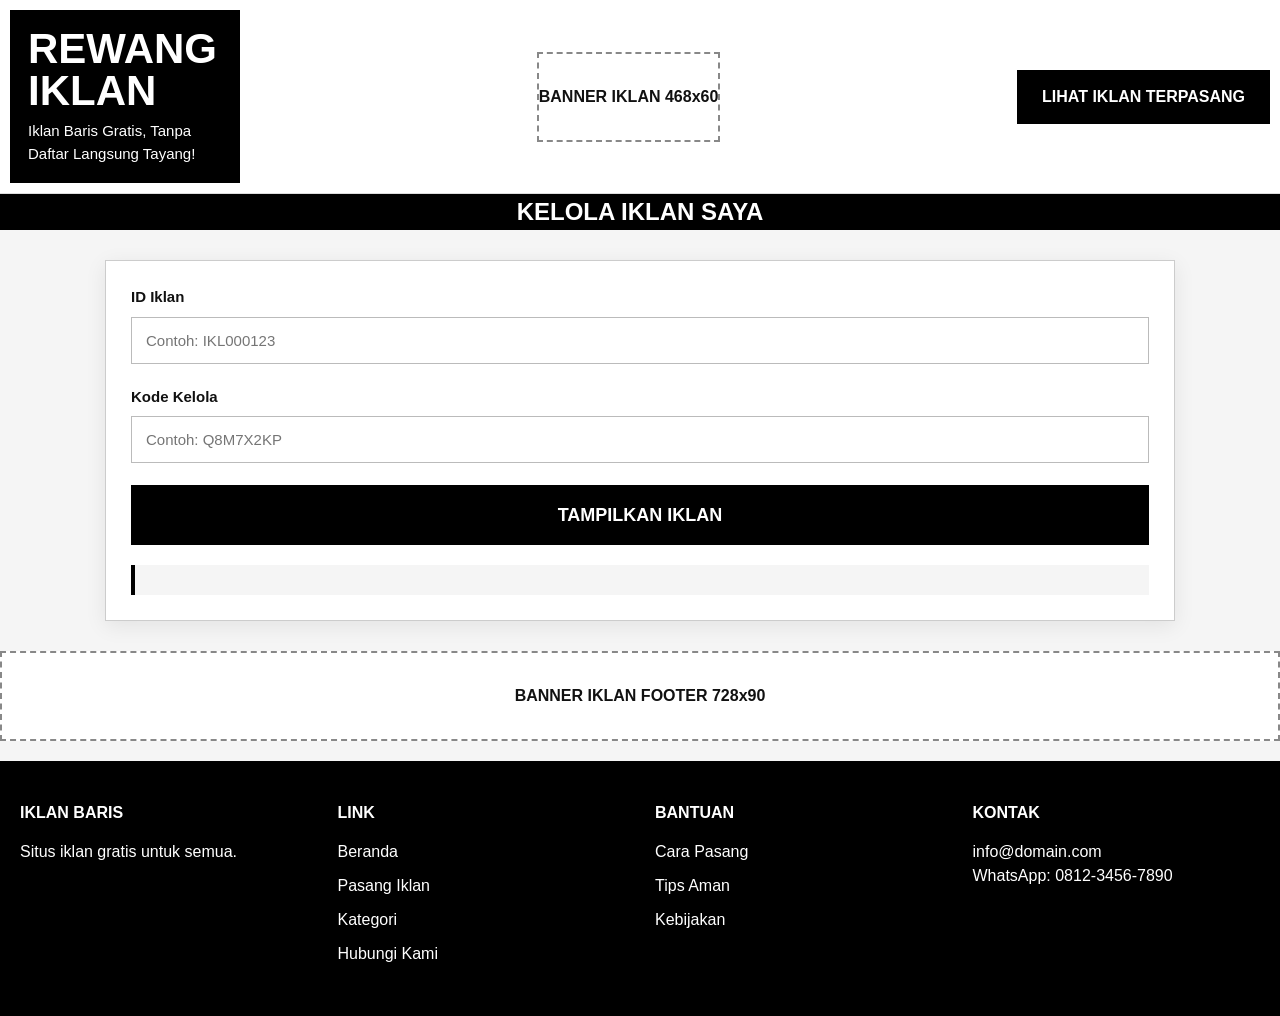
<file: iklan-saya.html>
<!DOCTYPE html>
<html lang="id">

  <head>
    <meta charset="UTF-8">
    <meta name="viewport" content="width=device-width,initial-scale=1">
    <title>Iklan Saya | Rewang Iklan</title>
    <meta name="description" content="Pasang iklan baris gratis di Rewang Iklan. Jual beli properti, kendaraan, elektronik, lowongan kerja, jasa, hewan peliharaan, dan berbagai kebutuhan lainnya di seluruh Indonesia.">
    <meta name="robots" content="noindex,nofollow">
    <meta name="author" content="Rewang Iklan">
    <meta name="theme-color" content="#000000">
    <link rel="canonical" href="https://rewangiklan.my.id/iklan-saya.html">
    <meta name="google-site-verification" content="tw4lMqeQpPnFaLgzP9kkFU64PxgiGxePrDuMbpWDaio">
    <meta name="google-adsense-account" content="ca-pub-6458870303612779">

<!-- Open Graph -->

    <meta property="og:type" content="website">
    <meta property="og:site_name" content="Rewang Iklan">
    <meta property="og:locale" content="id_ID">
    <meta property="og:title" content="Pasang Iklan Baris Gratis Indonesia | Rewang Iklan">
    <meta property="og:description" content="Pasang iklan gratis dan temukan properti, kendaraan, elektronik, lowongan kerja, jasa, dan berbagai kebutuhan lainnya di seluruh Indonesia.">
    <meta property="og:url" content="https://rewangiklan.my.id/">
    <meta property="og:image" content="https://rewangiklan.my.id/image/iklanbaris3.png">
    <meta property="og:image:secure_url" content="https://rewangiklan.my.id/image/iklanbaris3.png">
    <meta property="og:image:type" content="image/png">
    <meta property="og:image:width" content="1200">
    <meta property="og:image:height" content="630">
    <meta property="og:image:alt" content="Rewang Iklan">

<!-- Twitter -->

    <meta name="twitter:card" content="summary_large_image">
    <meta name="twitter:title" content="Pasang Iklan Baris Gratis Indonesia | Rewang Iklan">
    <meta name="twitter:description" content="Pasang iklan gratis dan temukan berbagai produk serta jasa dari seluruh Indonesia.">
    <meta name="twitter:image" content="https://rewangiklan.my.id/image/iklanbaris3.png">
    <meta name="twitter:image:alt" content="Rewang Iklan">

<!-- Icon -->

    <link rel="icon" type="image/webp" href="https://rewangiklan.my.id/image/iklanbaris.webp">  
    <link rel="stylesheet" href="style.css">
    <link rel="manifest" href="manifest.json">
    
<!-- Bonus I -->

    <meta name="application-name" content="Rewang Iklan">
    <meta name="apple-mobile-web-app-title" content="Rewang Iklan">
    <meta name="apple-mobile-web-app-capable" content="yes">
    <meta name="apple-mobile-web-app-status-bar-style" content="black">
    <meta name="format-detection" content="telephone=no">
    <meta name="mobile-web-app-capable" content="yes">
    
<!-- Bonus II -->

    <link rel="preconnect" href="https://fonts.googleapis.com">
    <link rel="preconnect" href="https://fonts.gstatic.com" crossorigin>

<!-- Website Schema -->

<script type="application/ld+json">
{
 "@context":"https://schema.org",
 "@type":"WebSite",
 "name":"Rewang Iklan",
 "alternateName":"Iklan Baris Gratis Indonesia",
 "url":"https://rewangiklan.my.id/",
 "description":"Pasang iklan baris gratis Indonesia.",
 "inLanguage":"id-ID",
 "potentialAction":{
   "@type":"SearchAction",
   "target":"https://rewangiklan.my.id/?q={search_term_string}",
   "query-input":"required name=search_term_string"
 }
}
</script>

<!-- Organization -->

<script type="application/ld+json">
{
 "@context":"https://schema.org",
 "@type":"Organization",
 "name":"Rewang Iklan",
 "url":"https://rewangiklan.my.id/",
 "logo":"https://rewangiklan.my.id/image/iklanbaris3.png"
}
</script>

    <script type="application/ld+json">
{
"@context":"https://schema.org",

"@type":"CollectionPage",

"name":"Rewang Iklan",

"description":"Daftar iklan baris gratis Indonesia",

"url":"https://rewangiklan.my.id/",

"mainEntity":{

"@type":"ItemList",

"numberOfItems":"1000",

"itemListOrder":"https://schema.org/ItemListOrderDescending"

}
}
</script>

</head> 
  
  <body>
    <!-- =========================
HEADER
========================= -->

    <header class="top-header">
      <div class="logo-box">
        <h1>REWANG IKLAN</h1>

        <p>Iklan Baris Gratis, Tanpa Daftar Langsung Tayang!</p>
      </div>

      <div class="footer-banner">BANNER IKLAN 468x60</div>

      <a href="index.html" class="post-btn"> LIHAT IKLAN TERPASANG </a>
    </header>

    <!-- =========================
MENU
========================= -->

    <nav class="main-menu">
      <h2 style="color: white;">KELOLA IKLAN SAYA</h2>
    </nav>

    <!-- =========================
LAYOUT
========================= -->

    <main>
      <div class="form-page">
        <div class="form-card">
          <div style="padding:25px;">
            <div class="form-group">
              <label> ID Iklan </label>

              <input type="text" id="adId" placeholder="Contoh: IKL000123" />
            </div>

            <div class="form-group">
              <label> Kode Kelola </label>

              <input
                type="text"
                id="secretCode"
                placeholder="Contoh: Q8M7X2KP"
              />
            </div>

            <button id="checkBtn" class="submit-btn">TAMPILKAN IKLAN</button>

            <div
              id="resultBox"
              class="status-box"
              style="margin-top:20px;"
            ></div>
          </div>
        </div>
      </div>

      <script src="iklan-saya.js"></script>
    </main>

    <!-- =========================
FOOTER BANNER
========================= -->
    <div id="mobileAds"></div>

    <div class="footer-banner">BANNER IKLAN FOOTER 728x90</div>

    <!-- =========================
FOOTER
========================= -->

    <footer class="footer">
      <div class="footer-grid">
        <div>
          <h4>IKLAN BARIS</h4>

          <p>Situs iklan gratis untuk semua.</p>
        </div>

        <div>
          <h4>LINK</h4>

          <ul>
            <li>Beranda</li>

            <li>Pasang Iklan</li>

            <li>Kategori</li>

            <li>Hubungi Kami</li>
          </ul>
        </div>

        <div>
          <h4>BANTUAN</h4>

          <ul>
            <li>Cara Pasang</li>

            <li>Tips Aman</li>

            <li>Kebijakan</li>
          </ul>
        </div>

        <div>
          <h4>KONTAK</h4>

          <p>info@domain.com</p>

          <p>WhatsApp: 0812-3456-7890</p>
        </div>
      </div>
    </footer>

    <script src="script.js"></script>
  </body>
</html>
</file>
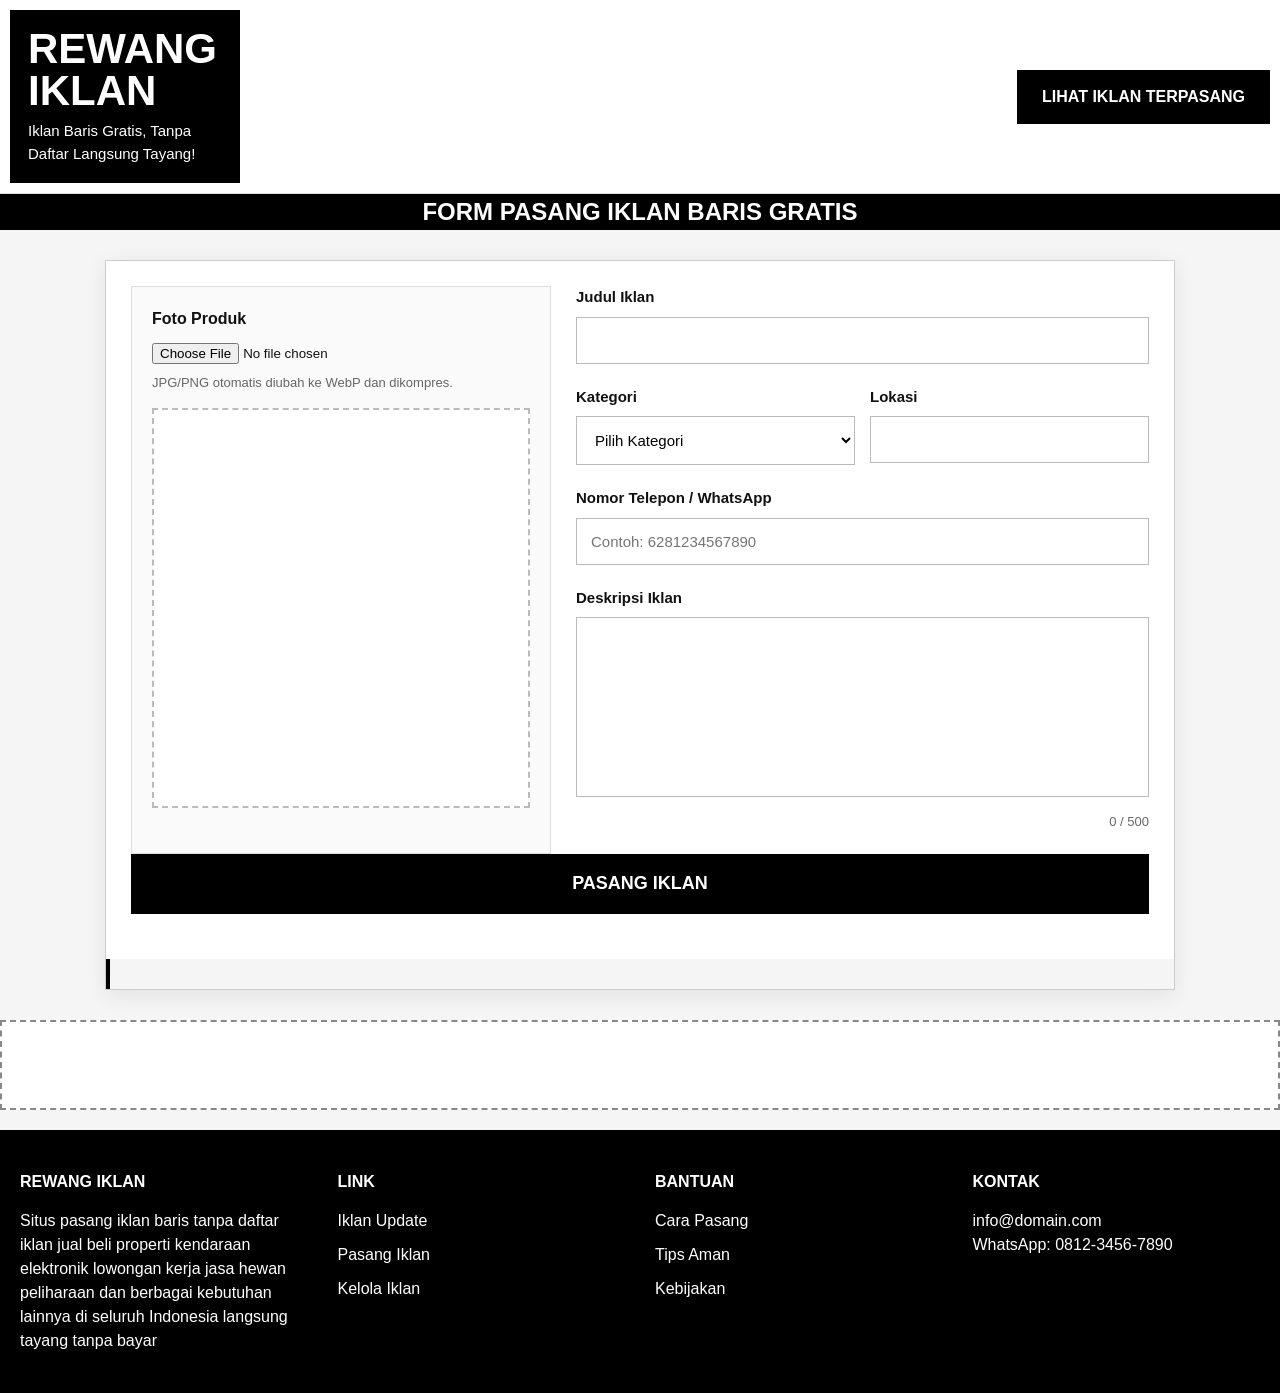
<file: pasang.html>
<!DOCTYPE html>
<html lang="id">

  <head>
    <meta charset="UTF-8">
    <meta name="viewport" content="width=device-width,initial-scale=1">
    <title>Pasang Iklan Gratis | Rewang Iklan</title>
    <meta name="description" content="Pasang iklan baris gratis di Rewang Iklan. Jual beli properti, kendaraan, elektronik, lowongan kerja, jasa, hewan peliharaan, dan berbagai kebutuhan lainnya di seluruh Indonesia.">
    <meta name="robots" content="noindex,nofollow">
    <meta name="author" content="Rewang Iklan">
    <meta name="theme-color" content="#000000">
    <link rel="canonical" href="https://rewangiklan.my.id/pasang.html">
    <meta name="google-site-verification" content="tw4lMqeQpPnFaLgzP9kkFU64PxgiGxePrDuMbpWDaio">
    <meta name="google-adsense-account" content="ca-pub-6458870303612779">

<!-- Open Graph -->

    <meta property="og:type" content="website">
    <meta property="og:site_name" content="Rewang Iklan">
    <meta property="og:locale" content="id_ID">
    <meta property="og:title" content="Pasang Iklan Baris Gratis Indonesia | Rewang Iklan">
    <meta property="og:description" content="Pasang iklan gratis dan temukan properti, kendaraan, elektronik, lowongan kerja, jasa, dan berbagai kebutuhan lainnya di seluruh Indonesia.">
    <meta property="og:url" content="https://rewangiklan.my.id/">
    <meta property="og:image" content="https://rewangiklan.my.id/image/iklanbaris3.png">
    <meta property="og:image:secure_url" content="https://rewangiklan.my.id/image/iklanbaris3.png">
    <meta property="og:image:type" content="image/png">
    <meta property="og:image:width" content="1200">
    <meta property="og:image:height" content="630">
    <meta property="og:image:alt" content="Rewang Iklan">

<!-- Twitter -->

    <meta name="twitter:card" content="summary_large_image">
    <meta name="twitter:title" content="Pasang Iklan Baris Gratis Indonesia | Rewang Iklan">
    <meta name="twitter:description" content="Pasang iklan gratis dan temukan berbagai produk serta jasa dari seluruh Indonesia.">
    <meta name="twitter:image" content="https://rewangiklan.my.id/image/iklanbaris3.png">
    <meta name="twitter:image:alt" content="Rewang Iklan">

<!-- Icon -->

    <link rel="icon" type="image/webp" href="https://rewangiklan.my.id/image/iklanbaris.webp">  
    <link rel="stylesheet" href="style.css">
    <link rel="manifest" href="manifest.json">

<!-- Bonus I -->

    <meta name="application-name" content="Rewang Iklan">
    <meta name="apple-mobile-web-app-title" content="Rewang Iklan">
    <meta name="apple-mobile-web-app-capable" content="yes">
    <meta name="apple-mobile-web-app-status-bar-style" content="black">
    <meta name="format-detection" content="telephone=no">
    <meta name="mobile-web-app-capable" content="yes">
    
<!-- Bonus II -->

    <link rel="preconnect" href="https://fonts.googleapis.com">
    <link rel="preconnect" href="https://fonts.gstatic.com" crossorigin>

<!-- Website Schema -->

<script type="application/ld+json">
{
 "@context":"https://schema.org",
 "@type":"WebSite",
 "name":"Rewang Iklan",
 "alternateName":"Iklan Baris Gratis Indonesia",
 "url":"https://rewangiklan.my.id/",
 "description":"Pasang iklan baris gratis Indonesia.",
 "inLanguage":"id-ID",
 "potentialAction":{
   "@type":"SearchAction",
   "target":"https://rewangiklan.my.id/?q={search_term_string}",
   "query-input":"required name=search_term_string"
 }
}
</script>

<!-- Organization -->

<script type="application/ld+json">
{
 "@context":"https://schema.org",
 "@type":"Organization",
 "name":"Rewang Iklan",
 "url":"https://rewangiklan.my.id/",
 "logo":"https://rewangiklan.my.id/image/iklanbaris3.png"
}
</script>

    <script type="application/ld+json">
{
"@context":"https://schema.org",

"@type":"CollectionPage",

"name":"Rewang Iklan",

"description":"Daftar iklan baris gratis Indonesia",

"url":"https://rewangiklan.my.id/",

"mainEntity":{

"@type":"ItemList",

"numberOfItems":"1000",

"itemListOrder":"https://schema.org/ItemListOrderDescending"

}
}
</script>

</head> 
  
  <body>
    <!-- =========================
HEADER
========================= -->

    <header class="top-header">
      <div class="logo-box">
        <h1>REWANG IKLAN</h1>

        <p>Iklan Baris Gratis, Tanpa Daftar Langsung Tayang!</p>
      </div>

      <div class="footer-banner" style="display:none;">  </div>

      <a href="index.html" class="post-btn"> LIHAT IKLAN TERPASANG </a>
    </header>

    <!-- =========================
MENU
========================= -->

    <nav class="main-menu">
      <h2 style="color: white;"> FORM PASANG IKLAN BARIS GRATIS </h2>

    </nav>


    <!-- =========================
LAYOUT
========================= -->
      <main>
        <div class="form-page" >
          <div class="form-card">
            <form id="adForm">
              <div class="form-layout">
                <div class="upload-side">
                  <label class="upload-title"> Foto Produk </label>

                  <input
                    type="file"
                    id="imageInput"
                    accept="image/*"
                    required
                  />

                  <p class="help">
                    JPG/PNG otomatis diubah ke WebP dan dikompres.
                  </p>

                  <div id="previewBox" class="preview-box">
                    <img id="previewImage" />
                  </div>
                </div>

                <div class="data-side">
                  <div class="form-group">
                    <label> Judul Iklan </label>

                    <input type="text" id="title" maxlength="80" required />
                  </div>

                  <div class="form-row">
                    <div class="form-group">
                      <label> Kategori </label>

                      <select id="category" required>
                        <option value="">Pilih Kategori</option>

                        <option>Elektronik</option>
                        <option>Kendaraan</option>
                        <option>Properti</option>
                        <option>Lowongan</option>
                        <option>Hobi</option>
                        <option>Jasa</option>
                        <option>Hewan</option>
                        <option>Lainnya</option>
                      </select>
                    </div>

                    <div class="form-group">
                      <label> Lokasi </label>

                      <input type="text" id="location" required />
                    </div>
                  </div>

                  <div class="form-group">
                    <label> Nomor Telepon / WhatsApp </label>

                    <input
                      type="text"
                      id="whatsapp"
                      placeholder="Contoh: 6281234567890"
                      required
                    />
                  </div>

                  <div class="form-group">
                    <label> Deskripsi Iklan </label>

                    <textarea
                      id="description"
                      maxlength="500"
                      required
                    ></textarea>

                    <div id="charCount" class="char-count">0 / 500</div>
                  </div>
                </div>
              </div>

              <button type="submit" class="submit-btn">PASANG IKLAN</button>
            </form>

            <div id="statusBox" class="status-box"></div>
          </div>

        <script>

          /* =========================
          CONFIG
          ========================= */

          const API_URL =
          "https://script.google.com/macros/s/AKfycbzwXBjQbOoHjb5btAFrja7llCgXT1KahBrI2-OyrfERGYy2XXkeXJxNNhdKyupqI6TK7w/exec";

          /* =========================
          CHAR COUNT
          ========================= */

          const desc =
          document.getElementById(
          "description"
          );

          const count =
          document.getElementById(
          "charCount"
          );

          desc.addEventListener(
          "input",
          ()=>{

          count.textContent =
          desc.value.length +
          " / 500";

          }
          );

          /* =========================
          PREVIEW
          ========================= */

          let imageBase64 = "";

          document
          .getElementById(
          "imageInput"
          )
          .addEventListener(
          "change",
          handleImage
          );

          async function handleImage(e){

          const file =
          e.target.files[0];

          if(!file)
          return;

          const webp =
          await convertToWebP(
          file
          );

          imageBase64 =
          webp;

          document
          .getElementById(
          "previewImage"
          )
          .src = webp;

          }

          /* =========================
          WEBP CONVERT
          ========================= */

          function convertToWebP(file){

          return new Promise(
          (resolve)=>{

          const reader =
          new FileReader();

          reader.onload =
          function(ev){

          const img =
          new Image();

          img.onload =
          function(){

          const width = 200;
          const height = 150;

          const canvas =
          document.createElement(
          "canvas"
          );

          canvas.width =
          width;

          canvas.height =
          height;

          const ctx =
          canvas.getContext(
          "2d"
          );

          ctx.drawImage(
          img,
          0,
          0,
          width,
          height
          );

          const data =
          canvas.toDataURL(
          "image/webp",
          0.60
          );

          resolve(data);

          };

          img.src =
          ev.target.result;

          };

          reader.readAsDataURL(
          file
          );

          }
          );

          }

          /* =========================
          SUBMIT
          ========================= */

          document
          .getElementById(
          "adForm"
          )
          .addEventListener(
          "submit",
          submitAd
          );

          async function submitAd(e){

          e.preventDefault();

          const status =
          document.getElementById(
          "statusBox"
          );

          status.innerHTML =
          "Mengirim iklan...";

          const payload = {

          title:
          document.getElementById(
          "title"
          ).value,

          category:
          document.getElementById(
          "category"
          ).value,

          location:
          document.getElementById(
          "location"
          ).value,

          whatsapp:
          document.getElementById(
          "whatsapp"
          ).value,

          description:
          document.getElementById(
          "description"
          ).value,

          image:
          imageBase64,

          date:
          new Date().toISOString()

          };

          try{

          const res =
          await fetch(
          API_URL,
          {
          method:"POST",
          body:JSON.stringify(
          payload
          )
          }
          );

          const result =
          await res.json();

          if(result.success){

          alert(

          "? IKLAN BERHASIL DIPASANG\n\n" +

          "ID IKLAN:\n" +
          result.id +

          "\n\nKODE KELOLA:\n" +
          result.secret_code +

          "\n\nSimpan kode ini baik-baik."

          );

          }

          if(result.success){

          status.innerHTML =

          `

          <div style="
          padding:15px;
          background:#e8fff0;
          border:2px solid #28a745;
          line-height:1.8;
          ">

          <b>
          ? Iklan berhasil dipasang
          </b>

          <br><br>

          <b>ID Iklan:</b>

          <br>

          ${result.id}

          <br><br>

          <b>Kode Kelola:</b>

          <br>

          <span style="
          font-size:22px;
          font-weight:bold;
          color:#d60000;
          letter-spacing:2px;
          ">

          ${result.secret_code}

          </span>

          <br><br>

          <b>
          Simpan kode ini baik-baik.
          </b>

          <br>

          Kode diperlukan untuk
          mengedit atau menghapus iklan.

          <br>

          Kami tidak dapat
          menampilkan kembali kode ini.

          </div>

          `;


          imageBase64 = "";

          }else{

          status.innerHTML =

          `

          <div style="
          padding:15px;
          background:#fff2f2;
          border:2px solid #dc3545;
          ">

          ? ${result.error}

          </div>

          `;

          }

          document
          .getElementById(
          "adForm"
          )
          .reset();

          document
          .getElementById(
          "previewImage"
          )
          .src = "";

          count.textContent =
          "0 / 500";

          }
          catch(err){

          status.innerHTML =
          "Gagal mengirim iklan.";

          console.error(
          err
          );

          }

          }
        </script>
      </main>


    <!-- =========================
FOOTER BANNER
========================= -->
    <div id="mobileAds"></div>

    <div class="footer-banner"><script async src="https://pagead2.googlesyndication.com/pagead/js/adsbygoogle.js?client=ca-pub-6458870303612779"
     crossorigin="anonymous"></script>
<!-- ptdwiprima_jika_AdSense1_1x1_as -->
<ins class="adsbygoogle"
     style="display:block"
     data-ad-client="ca-pub-6458870303612779"
     data-ad-slot="9722825270"
     data-ad-format="auto"
     data-full-width-responsive="true"></ins>
<script>
     (adsbygoogle = window.adsbygoogle || []).push({});
</script></div>

    <!-- =========================
FOOTER
========================= -->

    <footer class="footer">
      <div class="footer-grid">
        <div>
          <h4>REWANG IKLAN</h4>

          <p>Situs pasang iklan baris tanpa daftar iklan jual beli properti kendaraan elektronik lowongan kerja jasa hewan peliharaan dan berbagai kebutuhan lainnya di seluruh Indonesia langsung tayang tanpa bayar</p>
        </div>

        <div>
          <h4>LINK</h4>

          <ul>
            <li>Iklan Update</li>

            <li>Pasang Iklan</li>

            <li>Kelola Iklan</li>
            
          </ul>
        </div>

        <div>
          <h4>BANTUAN</h4>

          <ul>
            <li>Cara Pasang</li>

            <li>Tips Aman</li>

            <li>Kebijakan</li>
          </ul>
        </div>

        <div>
          <h4>KONTAK</h4>

          <p>info@domain.com</p>

          <p>WhatsApp: 0812-3456-7890</p>
        </div>
      </div>
    </footer>

    <script src="script.js"></script>
  </body>
</html>
</file>
<file: style.css>
/* =========================
RESET
========================= */

*{
margin:0;
padding:0;
box-sizing:border-box;
}

body{
font-family:Arial,Helvetica,sans-serif;
background:#f5f5f5;
color:#111;
line-height:1.5;
}

a{
text-decoration:none;
color:inherit;
}

img{
display:block;
max-width:100%;
}

/* =========================
HEADER
========================= */

.top-header{
display:flex;
align-items:center;
justify-content:space-between;
gap:20px;
padding:10px;
background:#fff;
border-bottom:1px solid #ddd;
}

.logo-box{
width:230px;
background:#000;
color:#fff;
padding:18px;
}

.logo-box h1{
font-size:42px;
line-height:1;
margin-bottom:8px;
}

.logo-box p{
font-size:15px;
}

.search-box{
flex:1;
display:flex;
gap:0;
height:50px;
}

.search-box input{
flex:1;
border:2px solid #000;
border-right:none;
padding:0 15px;
font-size:15px;
}

.search-box select{
width:220px;
border:2px solid #000;
border-right:none;
padding:0 10px;
}

.search-box button{
width:60px;
border:none;
background:#000;
color:#fff;
font-size:18px;
cursor:pointer;
}

.post-btn{
background:#000;
color:#fff;
padding:15px 25px;
font-weight:bold;
white-space:nowrap;
}

/* =========================
MENU
========================= */

.main-menu{
display:flex;
justify-content:center;
background:#000;
overflow:auto;
}

.main-menu a{
color:#fff;
padding:14px 22px;
white-space:nowrap;
font-size:14px;
}

.main-menu a:hover{
background:#222;
}

/* =========================
HERO
========================= */

.hero{
height:260px;
background-size:cover;
background-position:center;
position:relative;
}

.hero-overlay{
position:absolute;
inset:0;
background:rgba(0,0,0,.45);
display:flex;
flex-direction:column;
justify-content:center;
align-items:center;
text-align:center;
color:#fff;
padding:20px;
}

.hero-overlay h2{
font-size:56px;
line-height:1.15;
max-width:900px;
margin-bottom:15px;
}

.hero-overlay p{
font-size:32px;
}

/* =========================
STICKY BANNER
========================= */

.sticky-banner{
display:none;
position:fixed;
top:0;
left:0;
right:0;
z-index:999;
background:#fff;
padding:10px;
border-bottom:1px solid #ccc;
box-shadow: 0 4px 8px rgba(0,0,0,.15);
}

.sticky-banner.show{
display:flex;
justify-content:center;
}

.banner-728{
width:728px;
height:90px;
background:#fff;
border:2px dashed #777;
display:flex;
align-items:center;
justify-content:center;
font-weight:bold;
}

/* =========================
LAYOUT
========================= */

.page-wrap{
max-width:1600px;
margin:15px auto;
display:grid;
grid-template-columns:300px 1fr 300px;
gap:15px;
padding:0 10px;
}

/* =========================
SIDEBAR
========================= */

.left-sidebar,
.right-sidebar{
position:sticky;
top:110px;
align-self:start;
}

.ad300{
width:100%;
height:300px;
background:#fff;
border:1px solid #ccc;
display:flex;
align-items:center;
justify-content:center;
font-size:40px;
font-weight:bold;
text-align:center;
margin-bottom:15px;
cursor: pointer;
}

.side-box{
background:#fff;
border:1px solid #ccc;
margin-bottom:15px;
}

.side-box h3{
background:#000;
color:#fff;
padding:10px 12px;
font-size:16px;
}

.side-box ul{
list-style:none;
}

.side-box li{
padding:12px;
border-bottom:1px solid #eee;
}

.mini-list{
padding:10px;
}

/* =========================
CONTENT
========================= */

.content{
background:#fff;
border:1px solid #ccc;
}

.section-title{
background:#000;
color:#fff;
padding:12px;
font-weight:bold;
font-size:20px;
}

.ads-container{
display:flex;
flex-direction:column;
}

/* =========================
CARD IKLAN
========================= */

.ad-card{
display:flex;
gap:15px;
padding:15px;
border-bottom:1px solid #ddd;
background:#fff;
}

.ad-thumb{
width:180px;
height:130px;
flex-shrink:0;
overflow:hidden;
background:#eee;
}

.ad-thumb img{
width:100%;
height:100%;
object-fit:cover;
}

.ad-content{
flex:1;
}

.ad-title{
font-size:28px;
font-weight:bold;
margin-bottom:8px;
}

.ad-desc{
font-size:15px;
margin-bottom:12px;
color:#333;
}

/* =========================
LINK WEBSITE DI DESKRIPSI
========================= */

.ad-desc a{
color:#66ccff;
text-decoration:none;
font-weight:500;
}

.ad-desc a:hover{
color:#7fd3ff;
text-decoration:none;
}

.ad-meta{
display:flex;
flex-wrap:wrap;
gap:25px;
font-size:14px;
margin-bottom:10px;
}

.ad-whatsapp{
display:inline-block;
background:#000;
color:#fff;
padding:8px 15px;
font-weight:bold;
}

/* =========================
PAGINATION
========================= */

.pagination{
display:flex;
justify-content:center;
gap:8px;
padding:25px;
flex-wrap:wrap;
}

.pagination button{
min-width:42px;
height:42px;
border:1px solid #ccc;
background:#fff;
cursor:pointer;
}

.pagination button.active{
background:#000;
color:#fff;
border-color:#000;
}

/* =========================
FOOTER BANNER
========================= */

.footer-banner{
max-width:1600px;
margin:20px auto;
height:90px;
border:2px dashed #888;
display:flex;
align-items:center;
justify-content:center;
background:#fff;
font-weight:bold;
}

/* =========================
FOOTER
========================= */

.footer{
background:#000;
color:#fff;
padding:40px 20px;
}

.footer-grid{
max-width:1600px;
margin:auto;
display:grid;
grid-template-columns:repeat(4,1fr);
gap:30px;
}

.footer h4{
margin-bottom:15px;
}

.footer ul{
list-style:none;
}

.footer li{
margin-bottom:10px;
}

/* =========================
TABLET
========================= */

@media(max-width:1200px){

.page-wrap{
grid-template-columns:260px 1fr;
}

.right-sidebar{
display:none;
}

.hero-overlay h2{
font-size:42px;
}

}

/* =========================
MOBILE
========================= */
@media(max-width:768px){

.top-header{
flex-direction:column;
}

.logo-box{
width:100%;
}

.search-box{
width:100%;
flex-direction:column;
height:auto;
gap:8px;
}

.search-box input,
.search-box select,
.search-box button{
width:100%;
height:50px;
border:2px solid #000;
}

.page-wrap{
grid-template-columns:1fr;
}

.left-sidebar,
.right-sidebar{
display:none;
}

.hero{
height:220px;
}

.hero-overlay h2{
font-size:28px;
}

.hero-overlay p{
font-size:18px;
}

.ad-card{
flex-direction:column;
}

.ad-thumb{
width:100%;
height:220px;
}

.ad-title{
font-size:22px;
}

.banner-728{
width:100%;
}

.footer-grid{
grid-template-columns:1fr;
}

}


/* =========================
PASANG IKLAN
========================= */

.form-page{
max-width:1100px;
margin:30px auto;
padding:0 15px;
}

.form-card{
background:#fff;
border:1px solid #ccc;
box-shadow:0 5px 20px rgba(0,0,0,.08);
overflow:hidden;
}

.form-card h2{
background:#000;
color:#fff;
padding:18px 25px;
font-size:28px;
}

#adForm{
padding:25px;
}

.form-group{
margin-bottom:22px;
}

.form-group label{
display:block;
font-weight:bold;
margin-bottom:8px;
font-size:15px;
}

.form-group input,
.form-group select,
.form-group textarea{
width:100%;
padding:14px;
border:1px solid #bbb;
font-size:15px;
background:#fff;
}

.form-group input:focus,
.form-group select:focus,
.form-group textarea:focus{
outline:none;
border-color:#000;
}

.form-group textarea{
height:180px;
resize:none;
}

.char-count{
margin-top:8px;
text-align:right;
font-size:13px;
color:#666;
}

.help{
margin-top:8px;
font-size:13px;
color:#666;
}

.preview-box{
display:flex;
justify-content:center;
align-items:center;
background:#f7f7f7;
border:2px dashed #ccc;
min-height:300px;
margin-bottom:25px;
overflow:hidden;
}

.preview-box img{
max-width:100%;
max-height:500px;
display:block;
}

.submit-btn{
width:100%;
height:60px;
border:none;
background:#000;
color:#fff;
font-size:18px;
font-weight:bold;
cursor:pointer;
}

.submit-btn:hover{
opacity:.9;
}

.status-box{
margin-top:20px;
padding:15px;
background:#f5f5f5;
border-left:4px solid #000;
}

/* =========================
LAYOUT DUA KOLOM
========================= */

.form-row{
display:grid;
grid-template-columns:1fr 1fr;
gap:20px;
}

@media(max-width:768px){

.form-row{
grid-template-columns:1fr;
}

.form-card h2{
font-size:22px;
}

}

.form-layout{
display:grid;
grid-template-columns:420px 1fr;
gap:25px;
}

.upload-side{
background:#fafafa;
padding:20px;
border:1px solid #ddd;
}

.data-side{
background:#fff;
}

.upload-title{
display:block;
font-weight:bold;
margin-bottom:10px;
}

.preview-box{
margin-top:15px;
min-height:400px;
background:#fff;
border:2px dashed #bbb;
display:flex;
align-items:center;
justify-content:center;
}

.preview-box img{
width:100%;
height:auto;
display:block;
}

.form-row{
display:grid;
grid-template-columns:1fr 1fr;
gap:15px;
}

@media(max-width:900px){

.form-layout{
grid-template-columns:1fr;
}

.form-row{
grid-template-columns:1fr;
}

}


#mobileAds{
display:none;
}

@media(max-width:768px){

#mobileAds{
display:flex;
gap:12px;
overflow-x:auto;
padding:15px 10px;
margin:20px 0;
scroll-behavior:smooth;
}

#mobileAds::-webkit-scrollbar{
display:none;
}

#mobileAds .ad300{
width:300px;
min-width:300px;
height:300px;
margin:0;
flex-shrink:0;
}

#mobileAds img{
width:100%;
height:100%;
object-fit:cover;
display:block;
}

}


.sticky-post-btn{
box-shadow:0 6px 0 #333, 0 10px 20px rgba(0,0,0,.25);
background:#000;
color:#fff;
padding:15px 25px;
font-weight:bold;
white-space:nowrap;
  
}

.wa-icon{
width:20px;
height:20px;
object-fit:contain;
}

.wa-icon{
width:20px;
height:20px;
display:block;
flex-shrink:0;
}


.contact-buttons{

display:flex;
flex-wrap:wrap;
gap:10px;

}

.call-btn,
.wa-btn,
.manage-btn{

flex:1 1 160px;

display:flex;
align-items:center;
justify-content:center;

gap:4px;

padding:10px;

border-radius:8px;

text-decoration:none;

}
</file>
